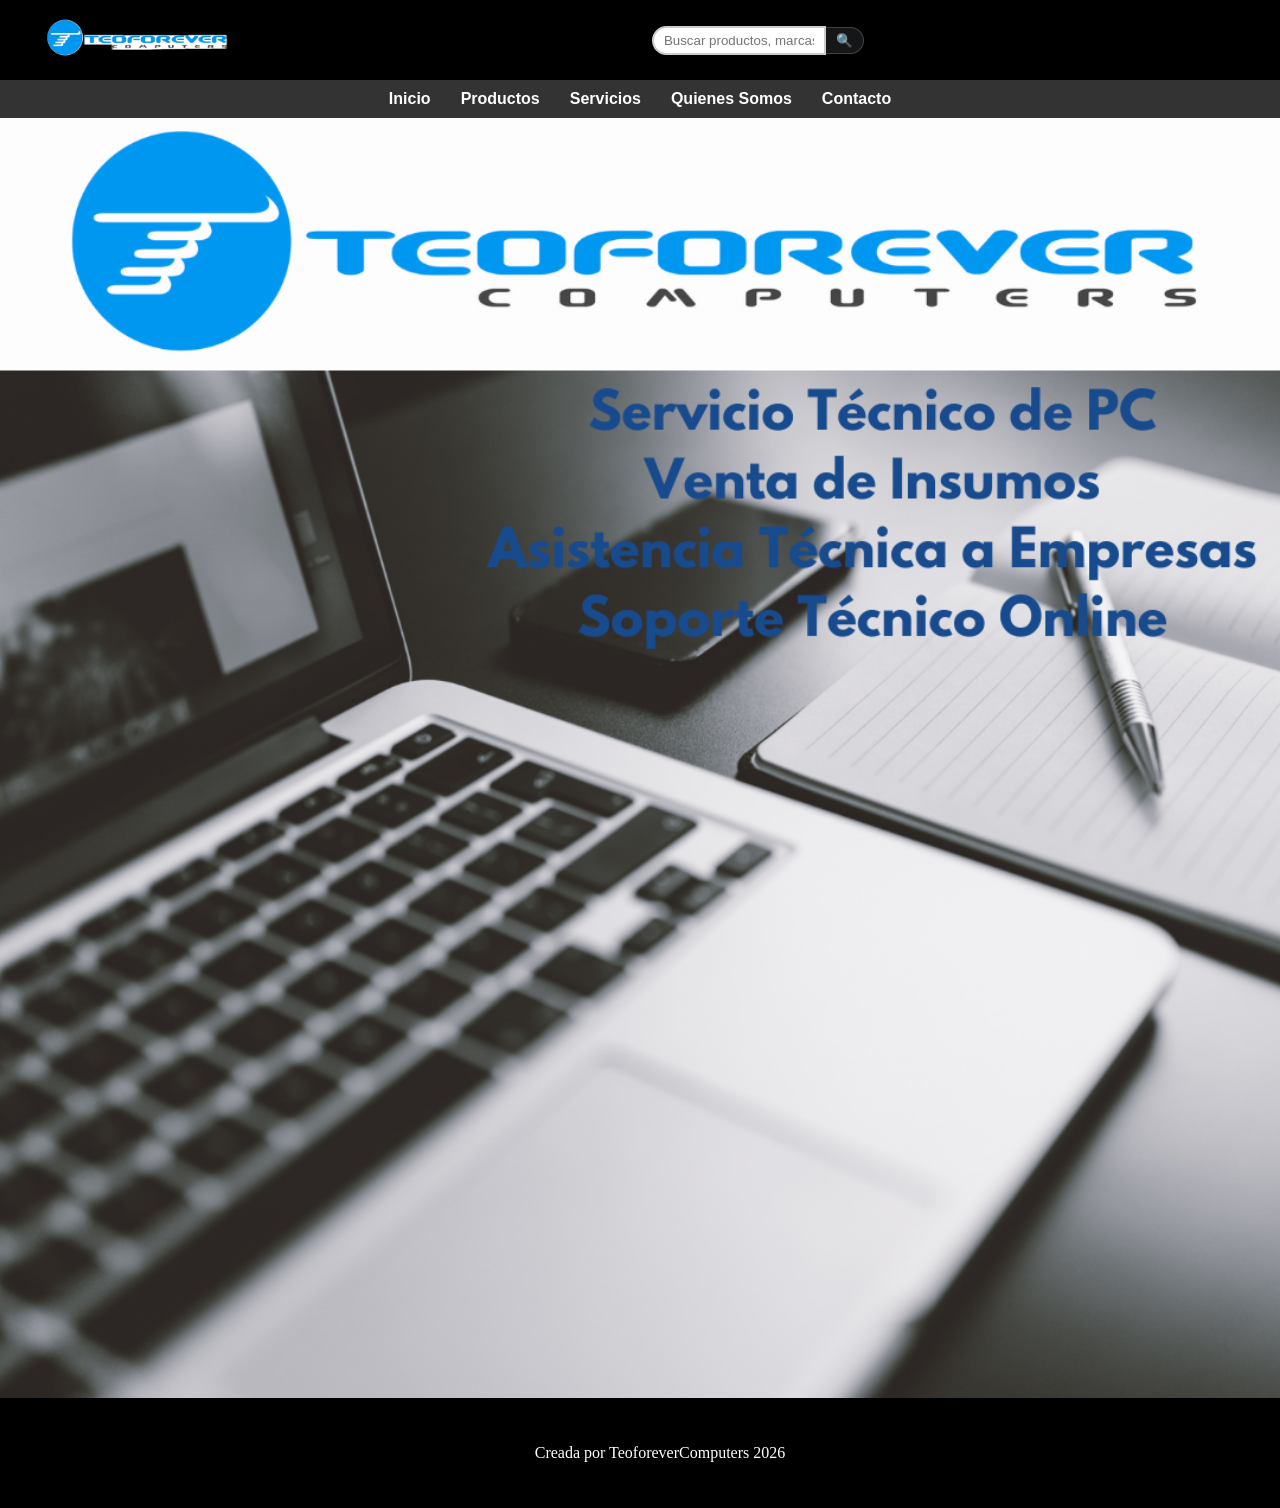
<file: index.html>
<!DOCTYPE html>
<html lang="es">
<link rel="stylesheet" href="./CSS/style.css">
<title> TEOFOREVER COMPUTERS</title>
<header class="header-principal">
    <div class="header-container">
        <div class="logo">
        <a href="./index.html"><img src="./image/teoforever.png"></a>
        </div>

        <div class="buscador">
            <input type="text" placeholder="Buscar productos, marcas y más...">
            <button type="submit">🔍</button>
        </div>
    </div>
</header>

<nav class="nav-principal">
    <ul class="nav-lista">
        <li><a href="./index.html">Inicio</a></li>
        <li><a href="#">Productos</a></li>
        <li><a href="#">Servicios</a></li>
        <li><a href="./quienessomos.html">Quienes Somos</a></li>
        <li><a href="#">Contacto</a></li>
    </ul>
</nav>


<body>

<img src="./image/Bannersoporte.png">

</body>



 <footer>
    <p>Creada por TeoforeverComputers 2026</p>
 </footer>




</html>
</file>
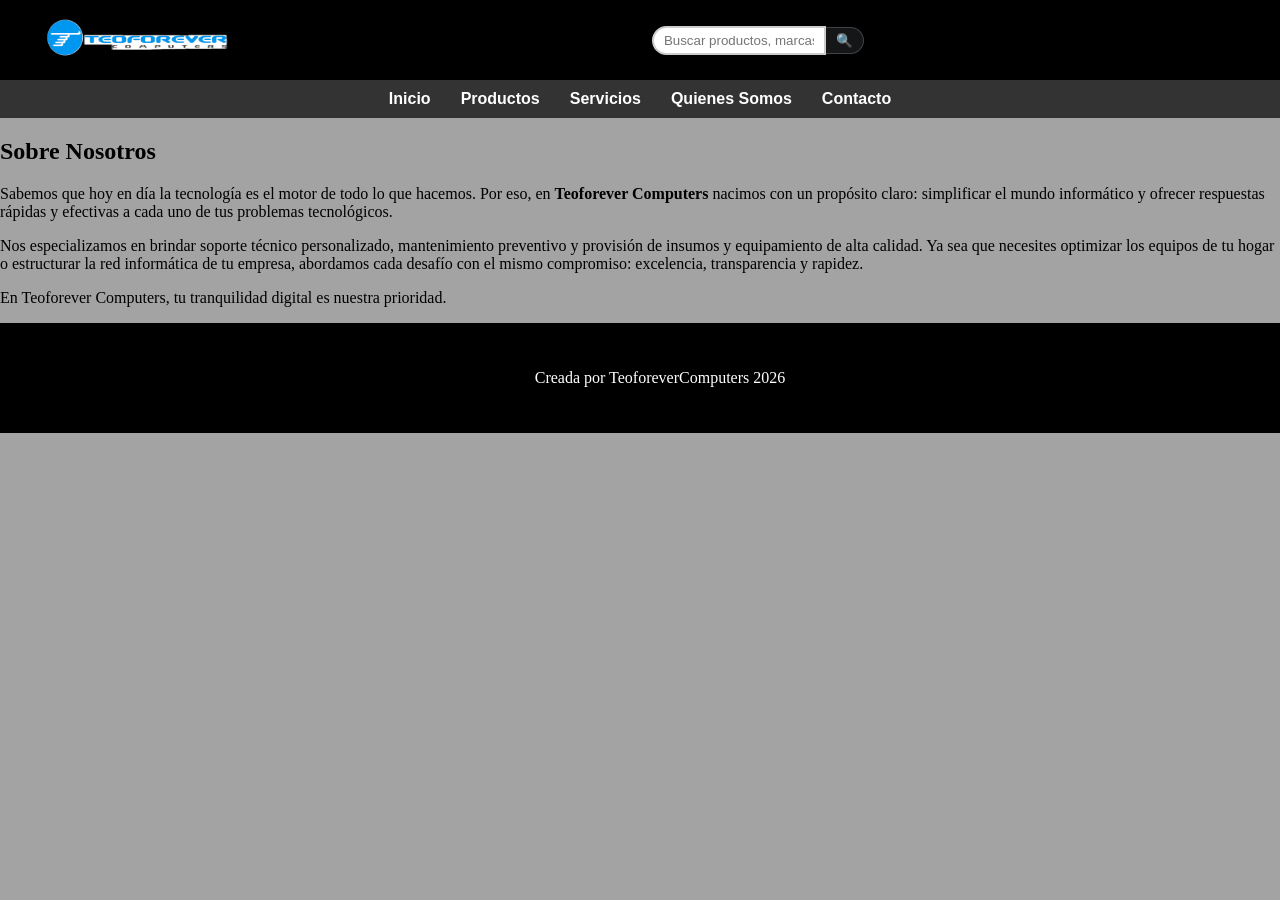
<file: quienessomos.html>
<!DOCTYPE html>
<html lang="es">
<link rel="stylesheet" href="./CSS/style.css">
<title> TEOFOREVER COMPUTERS</title>
<header class="header-principal">
    <div class="header-container">
        <div class="logo">
        <a href="./index.html"><img src="./image/teoforever.png"></a>
        </div>

        <div class="buscador">
            <input type="text" placeholder="Buscar productos, marcas y más...">
            <button type="submit">🔍</button>
        </div>
    </div>
</header>

<nav class="nav-principal">
    <ul class="nav-lista">
        <li><a href="./index.html">Inicio</a></li>
        <li><a href="#">Productos</a></li>
        <li><a href="#">Servicios</a></li>
        <li><a href="./quienessomos.html">Quienes Somos</a></li>
        <li><a href="#">Contacto</a></li>
    </ul>
</nav>


<body>

<section class="about-section">
    <div class="about-container">
        <h2>Sobre Nosotros</h2>
        <p>
            Sabemos que hoy en día la tecnología es el motor de todo lo que hacemos. 
            Por eso, en <strong>Teoforever Computers</strong> nacimos con un propósito claro: 
            simplificar el mundo informático y ofrecer respuestas rápidas y efectivas a cada uno 
            de tus problemas tecnológicos.
        </p>
        <p>
            Nos especializamos en brindar soporte técnico personalizado, mantenimiento preventivo 
            y provisión de insumos y equipamiento de alta calidad. Ya sea que necesites optimizar 
            los equipos de tu hogar o estructurar la red informática de tu empresa, abordamos cada 
            desafío con el mismo compromiso: excelencia, transparencia y rapidez.
        </p>
        <p class="about-highlight">
            En Teoforever Computers, tu tranquilidad digital es nuestra prioridad.
        </p>
    </div>
</section>


</body>



 <footer>
    <p>Creada por TeoforeverComputers 2026</p>
 </footer>




</html>
</file>
<file: CSS/style.css>
@import './about.scss';

.header-container {
    display: flex;          
    justify-content: space-between; 
    align-items: center;    
    padding: 10px 20px;
    background-color: black; 
    color:#ffffff;
}

.logo {
    display: flex;         
    align-items: center;   
    padding: 0.5rem 1rem;
    gap: 0.5rem;
}

.logo img {
    height: 40px;          
    width: auto;           
    object-fit: contain;  
   
}

.buscador {
    display: flex;
    align-items: center; 
    margin-left: auto;
    margin-right: auto;
}


.buscador input {
    padding: 5px 10px;
    border: 2px solid #ccc; 
    outline: none;          
    border-radius: 25px 0 0 25px; 
    width: 150px;
    transition: border-color 0.3s;
}


.buscador input:focus {
    border-color: #008cff; 
}

.buscador button {
    padding: 5px 10px;
    background-color: #151617;
    color: white;
    border: 1px solid #404346; 
    border-left: none;         
    border-radius: 0 25px 25px 0;
    cursor: pointer;
    transition: background-color 0.3s;
}


.buscador button:hover {
    background-color:gray;
}

.nav-principal {
    background-color: #333; 
    padding: 10px 0;
}

.nav-lista {
    display: flex;          
    justify-content: center; 
    list-style: none;       
    gap: 30px;              
    margin: 0;
    padding: 0;
}

.nav-lista li a {
    text-decoration: none;  
    color: white;          
    font-family: Arial, sans-serif;
    font-weight: bold;
    font-size: 1rem;
    transition: color 0.3s; 
}


.nav-lista li a:hover {
    color: blue;  
}


/* 1. Resetear márgenes y forzar que la pantalla ocupe el 100% real */
html, body {
    height: 100%;
    margin: 0;
    padding: 0;
    background-color: #a3a3a3; /* O el color gris de fondo que estás usando en tu página */
}

/* 2. Estructura Flexbox para el body */
body {
    display: flex;
    flex-direction: column;
    min-height: 100vh;
}

/* 3. ESTO EMPUJA EL FOOTER AL PISO: El contenido del medio crece todo lo necesario */
main {
    flex: 1 0 auto; 
}


/* 5. Tu footer fijo en el fondo */
footer {
    flex-shrink: 0; /* Evita que el footer se achique */
    width: 100%;
    background-color: black;
    color: white;
    padding: 30px 20px;
    display: flex;
    justify-content: center;
    align-items: center;
}
</file>
